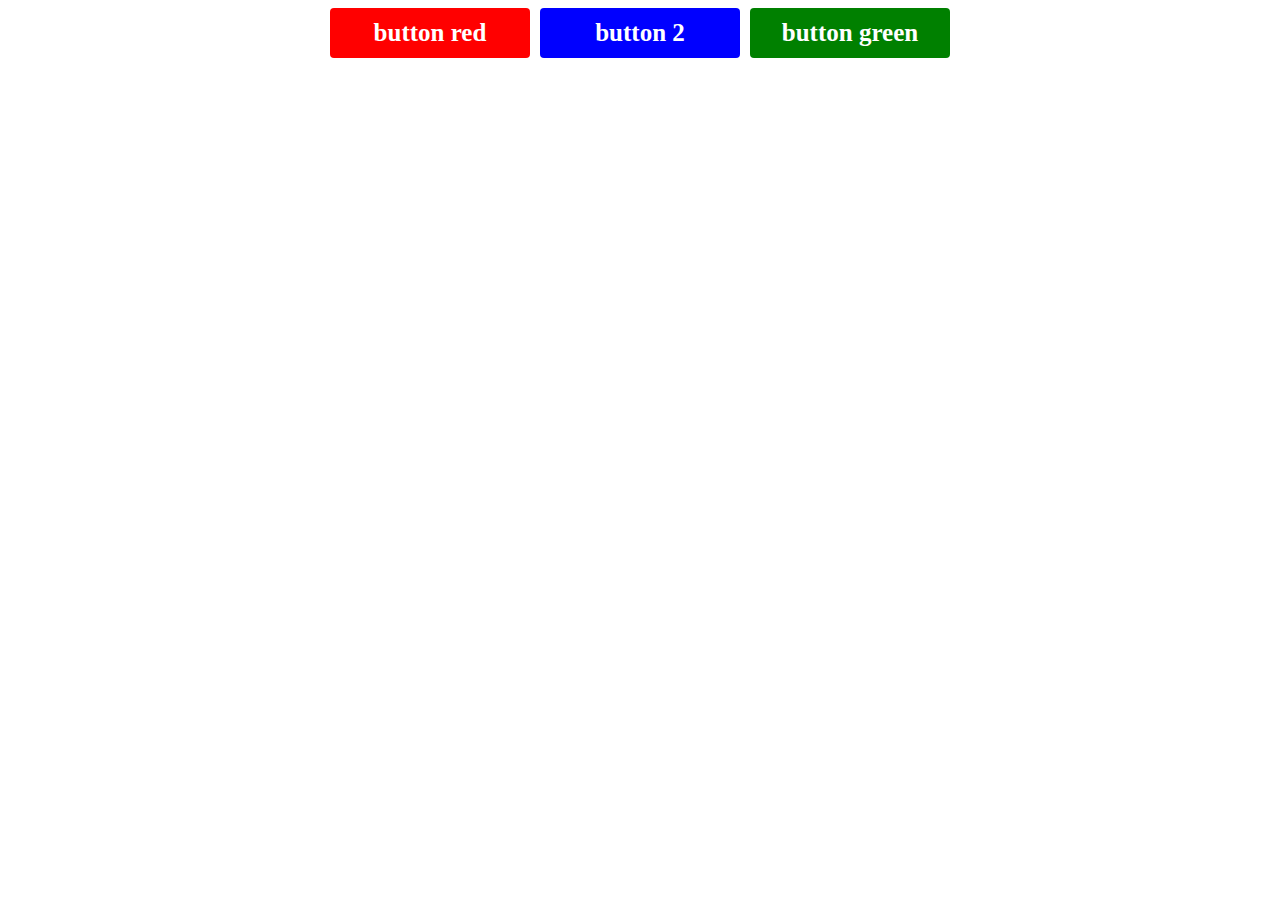
<file: test/index.html>
<!doctype html>
<html lang="en">
<head>
	<meta charset="UTF-8">
	<title>Pseudo Element</title>
	<link rel="stylesheet" type="text/css" href="css/styles.css">
</head>
<body>
	<h1>button 2</h1>
</body>
</html>
</file>
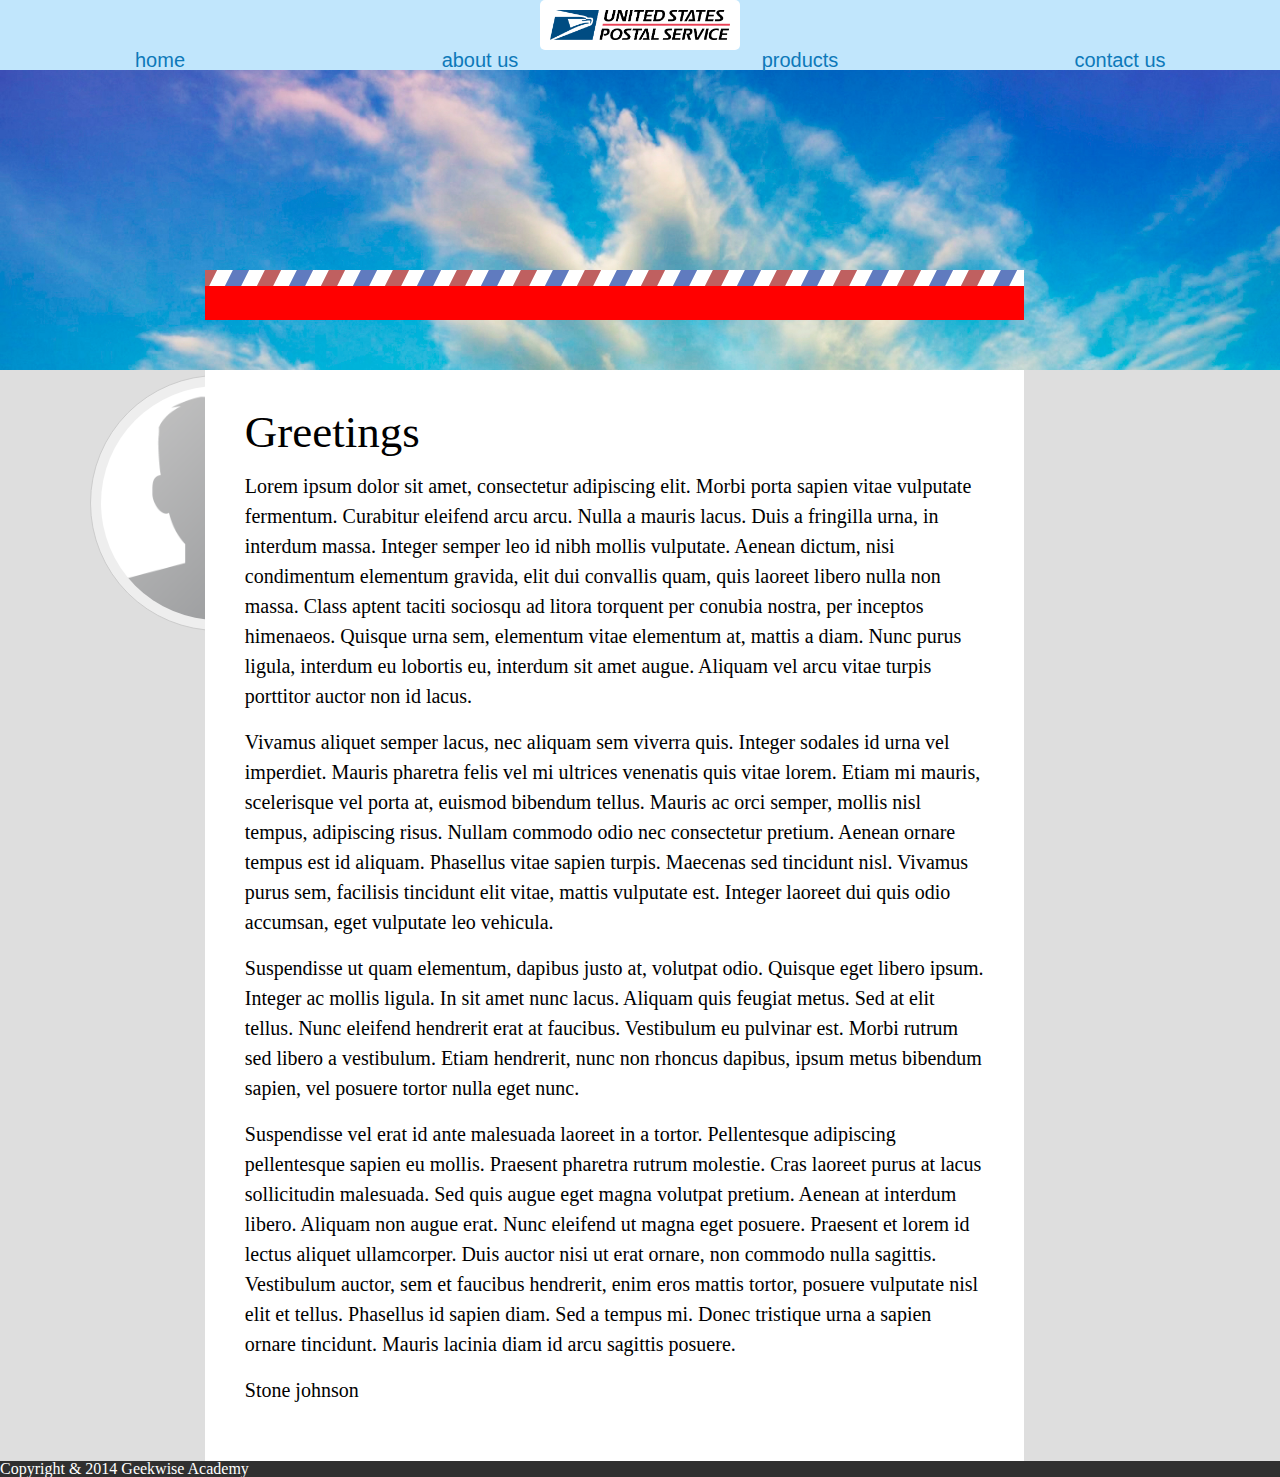
<file: usps/index.html>
<!doctype html>
<html>
	<head>
		<title>usps</title>
		<link rel="stylesheet" href="css/styles.css">
		<link rel="stylesheet" href="css/reset.css">
	</head>
	<body>
		<header>
			<img src="img/logo.png">
			<nav>
				<ul>
					<ul class="clear">
						<li>home</li>
						<li>about us</li>
						<li>products</li>
						<li>contact us</li>
				</ul>
			</nav>
		</header>
		<main>
			<div id="hero"></div>
			<section class="clear">
				<img src="img/avatar.png"/>
				<article>
					<h1>Greetings</h1>
					<p>Lorem ipsum dolor sit amet, consectetur adipiscing elit. Morbi porta sapien vitae vulputate fermentum. Curabitur eleifend arcu arcu. Nulla a mauris lacus. Duis a fringilla urna, in interdum massa. Integer semper leo id nibh mollis vulputate. Aenean dictum, nisi condimentum elementum gravida, elit dui convallis quam, quis laoreet libero nulla non massa. Class aptent taciti sociosqu ad litora torquent per conubia nostra, per inceptos himenaeos. Quisque urna sem, elementum vitae elementum at, mattis a diam. Nunc purus ligula, interdum eu lobortis eu, interdum sit amet augue. Aliquam vel arcu vitae turpis porttitor auctor non id lacus.
					</p>

					<p>Vivamus aliquet semper lacus, nec aliquam sem viverra quis. Integer sodales id urna vel imperdiet. Mauris pharetra felis vel mi ultrices venenatis quis vitae lorem. Etiam mi mauris, scelerisque vel porta at, euismod bibendum tellus. Mauris ac orci semper, mollis nisl tempus, adipiscing risus. Nullam commodo odio nec consectetur pretium. Aenean ornare tempus est id aliquam. Phasellus vitae sapien turpis. Maecenas sed tincidunt nisl. Vivamus purus sem, facilisis tincidunt elit vitae, mattis vulputate est. Integer laoreet dui quis odio accumsan, eget vulputate leo vehicula.
					</p>
					<p>Suspendisse ut quam elementum, dapibus justo at, volutpat odio. Quisque eget libero ipsum. Integer ac mollis ligula. In sit amet nunc lacus. Aliquam quis feugiat metus. Sed at elit tellus. Nunc eleifend hendrerit erat at faucibus. Vestibulum eu pulvinar est. Morbi rutrum sed libero a vestibulum. Etiam hendrerit, nunc non rhoncus dapibus, ipsum metus bibendum sapien, vel posuere tortor nulla eget nunc.
					</p>
					<p>Suspendisse vel erat id ante malesuada laoreet in a tortor. Pellentesque adipiscing pellentesque sapien eu mollis. Praesent pharetra rutrum molestie. Cras laoreet purus at lacus sollicitudin malesuada. Sed quis augue eget magna volutpat pretium. Aenean at interdum libero. Aliquam non augue erat. Nunc eleifend ut magna eget posuere. Praesent et lorem id lectus aliquet ullamcorper. Duis auctor nisi ut erat ornare, non commodo nulla sagittis. Vestibulum auctor, sem et faucibus hendrerit, enim eros mattis tortor, posuere vulputate nisl elit et tellus. Phasellus id sapien diam. Sed a tempus mi. Donec tristique urna a sapien ornare tincidunt. Mauris lacinia diam id arcu sagittis posuere.
					</p>
					<p>Stone johnson</p>
				</article>
			</section>
		</main>
		<footer>
			<p>Copyright & 2014 Geekwise Academy</p>
		</footer>

	</body>

</html>
</file>
<file: test/css/styles.css>
body {
	font-size: 25px;
}
h1 {
	width: 200px;
	height: 50px;
	line-height: 50px;
	font-size: inherit;
	background-color: blue;
	text-align: center;
	color: white;
	border-radius: 4px;
	position: relative;
	margin: 0 auto;
}
h1:before, h1:after {
	display: block;
	width: 200px;
	height: 50px;
	border-radius: 4px;
	position: absolute;
	top: 0;
}
h1:before {
	content: "button red";
	left: -210px;
	top: 0;
	background-color: red;
}
h1:after {
	content: "button green";
	right: -210px;
	top: 0;
	background-color: green;
}
</file>
<file: usps/css/styles.css>
body {
	margin: 0;
}

header {
	background-color: #c1e6fc;
}

header img {
	display: block;
	width: 200px;
	margin: 0 auto;
	background-color: white;
	padding: 10px;
	border-radius: 5px;
}
header li {
	display: inline-block;
	width: 25%;
	text-align: center;
}
nav {
	padding: 10px 0;
}
header ul {
	padding: 0;
}
header ul li {
	display: inline-block;
	float: left;
	width: 25%;
	text-align: center;
	padding: 0 5px;
	color: rgba(13, 121, 185, 5);
	font-size: 20px;
	font-family: "Helvetica Neue", Arial, sans-serif;
	transtion: color 150ms ease-out;
}
header ul li:hover {
	color: rgba(13, 121, 185, 1);
	font-size: 35px;
	font-weight: 900;
}
#hero {
	height: 300px;
	background-image: url("../img/sky.jpg");
	background-size: cover;
	background-attachment: fixed;
}
main {
	background-color: #dedede;
}
section {
	width: 80%;
	margin: 0 auto;

}
section img {
	width: 20%;
	float: left;
	border-radius: 50%;
	padding: 10px;
	border: 1px solid #ccc;
	background-color: #eee;
	position: absolute;
	top: 375px;
	left: 90px;
	z-index: 1;
	transition: left 150ms ease-out;
}
section img:hover {
	left: 0%;
}
section article {
	width: 80%;
	float: right;
	padding: 40px;
	background-color: white;
	position: relative;
	z-index: 2;
}
section article:before {
	content: " ";
	display: block;
	background-color: red;
	width: 100%;
	height: 50px;
	position: absolute;
	left: 0;
	top: -100px;
	background-image: url("../img/mail.png");
	background-repeat: repeat-x;
}	
section article h1 {
	font-size: 45px;
}
section article p {
	font-size: 20px;
	line-height: 1.5;
	margin: 16px 0;
}
section article h2 {
	font-size: 30px;
	text-align: right;
}
section article h2:before {
	content: "- ";
}
footer {
	background-color: #303030;
	padding: 40px 0;
	color: white;
}
footer p {
	width: 80%;
	margin: 
}
</file>
